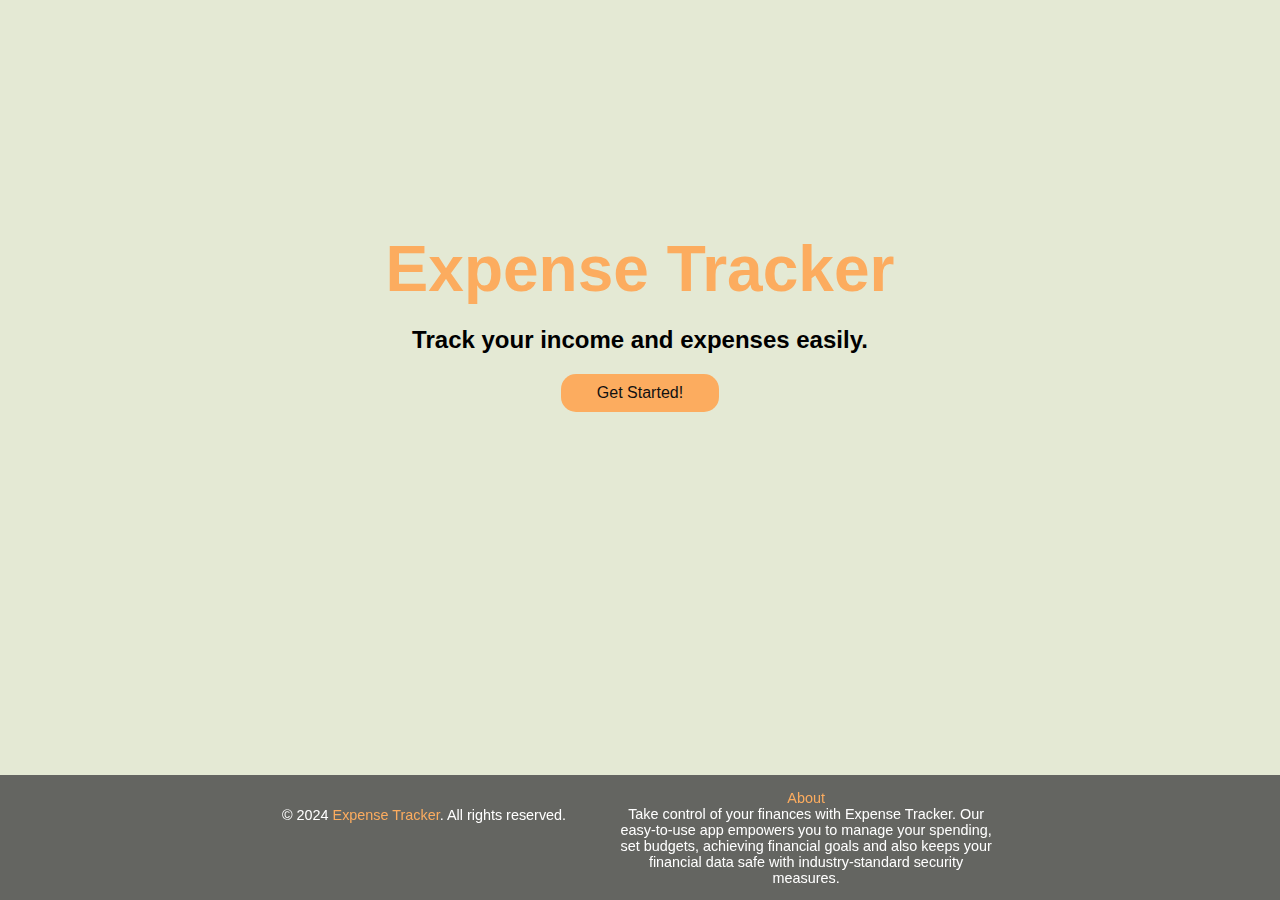
<file: index.html>
<!DOCTYPE html>
<html lang="en">
<head>
  <meta charset="UTF-8">
  <meta name="viewport" content="width=device-width, initial-scale=1.0">
  <link rel="stylesheet" href="intro.css">
  <title>Main</title>
</head>
<body>
  <div class="title">
    <h1><span>Expense Tracker</span></h1>
    <h2>Track your income and expenses easily.</h2>
    <button id="started">Get Started!</button>
  </div>
</body>
<footer>
  <div class="bottom">
    <div id="copy">    
      <p id="copyright">&#169 2024 <span>Expense Tracker</span>. All rights reserved.</p>
     <!-- <p id="email">Contact: expensetracker@gmail.com</p> -->
    </div>
    <div id="about">
      <p><span>About</span><br>Take control of your finances with Expense Tracker.
        Our easy-to-use app empowers you to manage your spending, set budgets, achieving financial goals
        and also keeps your financial data safe with industry-standard security measures.
      </p>
    </div>
  </div>
  <script type="text/javascript">
    document.getElementById("started").onclick = function () {
        location.href = "index_2.html";
    };
  </script>
</footer>
</html>
</file>
<file: intro.css>
body {
  font-family: Arial, sans-serif;
  background-color:rgb(228, 233, 212);
}

.title{
  display: flex;
  flex-direction: column;
  justify-content: center;
  width: 50%;
  align-items: center;
  margin-left: auto;
  margin-right: auto;
  margin-top: 15%;
}
footer {
  position: fixed;
  left: 0;
  bottom: 0;
  width: 100%;
  background-color: rgba(68, 68, 68, 0.8);
  color: white;
  text-align: center;
}
h1{
  font-size: 4rem;
  color: #FCAC5F;
  margin-bottom: 0%;
}
#started{
  width: 25%;
  padding: 10px;
  border: none;
  border-radius: 15px;
  background-color: #FCAC5F;
  color: #111;
  cursor: pointer;
  text-decoration: none;
  font-size: 1rem;
}
#started:hover{
  background-color: #564a0a;
  color:#ddd;
  text-decoration: none;
}
#started:hover {
  color: #ddd;
  background-color: #564a0a;
  text-decoration: none;
}
span{
  color: #FCAC5F;
}
.bottom{
  display: flex;
  flex-direction: row;
  justify-content: center;
  text-align: center;
  gap: 3rem;
}
#about{
  display: flex;
  flex-direction: column;
  width: 30%;
  gap: 0;
  font-size: 0.9rem;
}
#copy{
  display: flex;
  flex-direction: column;
}
p{
  font-size: 0.9rem;
}
#copyright{
  margin-top: 2rem;
}
#mailicon{
  width: 50px;
}
#email{
  margin-top: 0;
}
@media screen and (max-width: 500px) {
  h1, h2{
    text-align: center;
  }
  #started{
    width: 100%;
  }
  .bottom{
    display: flex;
    flex-direction: column;
    gap: 0;
  }
  #about{
    display: flex;
    flex-direction: column;
    width: 100%;
  }
}
</file>
